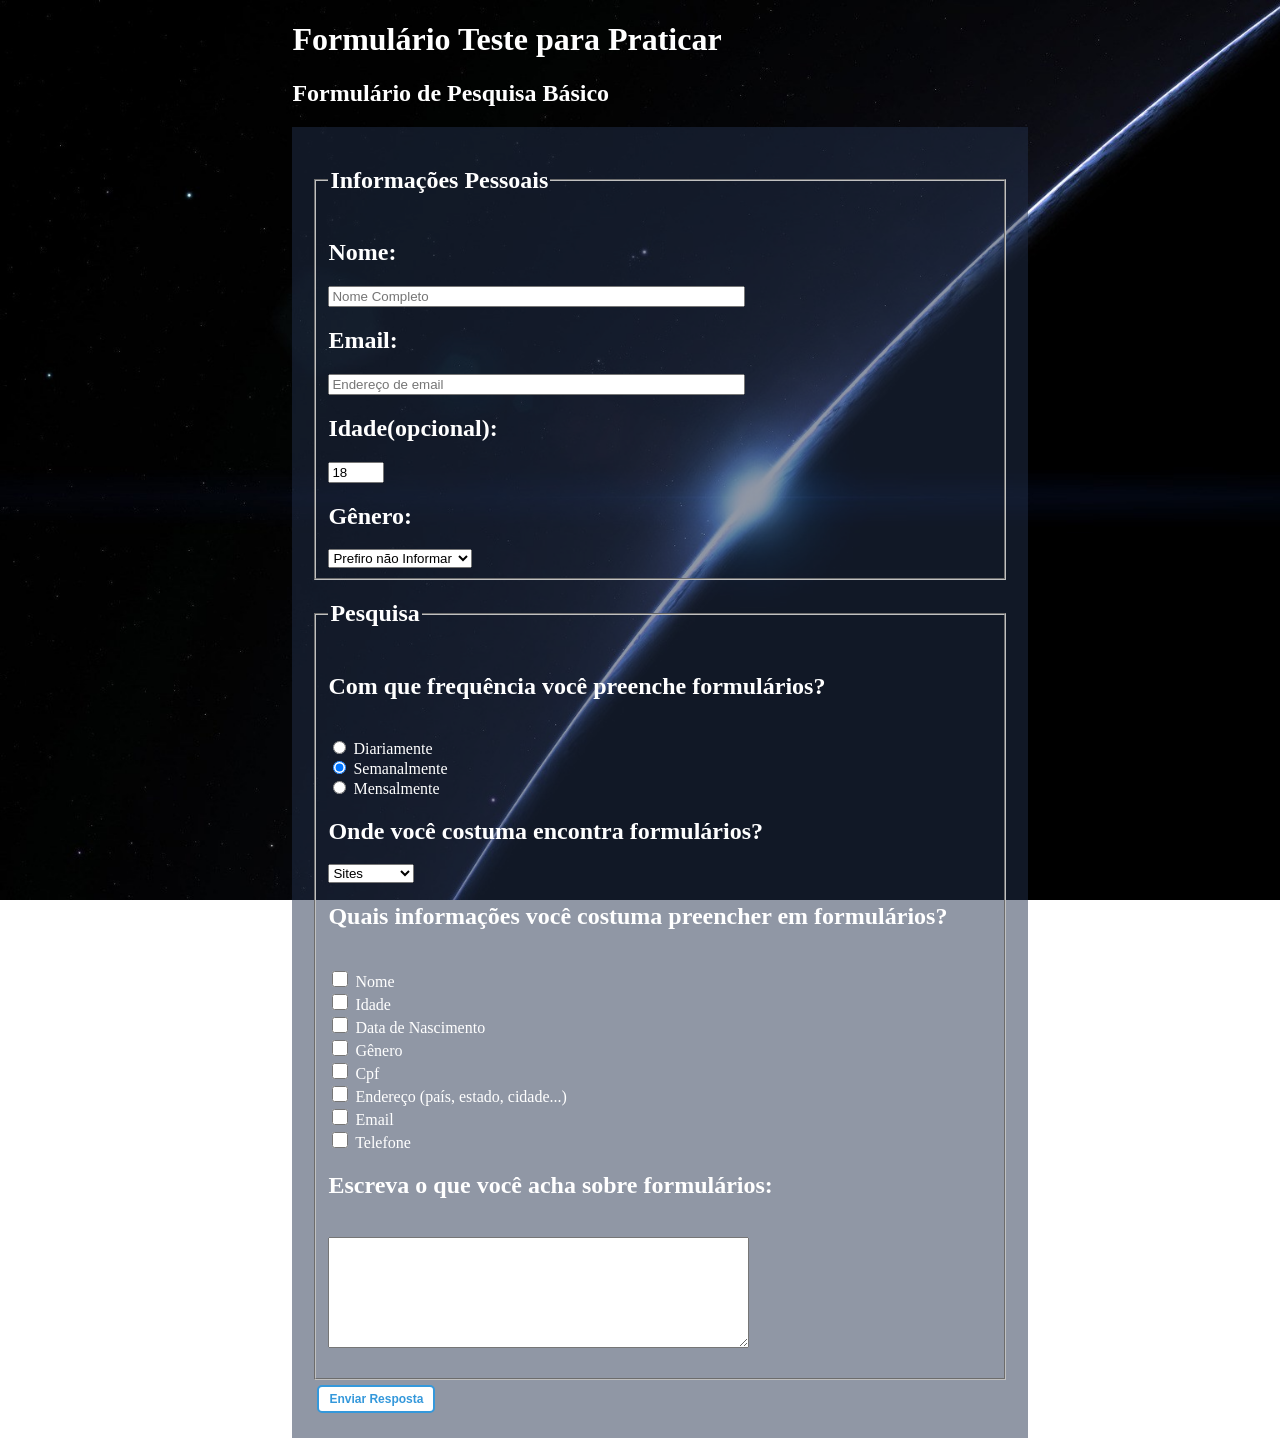
<file: Dev. Sites/Formulário Simples/index.html>
<!DOCTYPE html>
<html lang="pt-br" xmlns="http://www.w3.org/1999/html" xmlns="http://www.w3.org/1999/html">

<head>
    <meta charset="UTF-8">
    <title>Formulário</title>
    <link rel = "stylesheet" type="text/css" href="estilo/estilo.css">
</head>

<body>

<div id="interface">

    <header id="cabecalho">
        <h1>Formulário Teste para Praticar</h1>
        <h2>Formulário de Pesquisa Básico</h2>
    </header>

    <section id="corpo">

        <form>
            <fieldset>
                <legend><h1>Informações Pessoais</h1></legend>
                <p><label for ="idNome" ><h2>Nome: </h2></label> <input type="text" name ="nNome" id="idNome" placeholder="Nome Completo" maxlength="80" size="50"></p>

                <p><label for ="idEmail"><h2>Email: </h2></label> <input type="email" name ="nEmail" id="idEmail" placeholder="Endereço de email" maxlength="80" size="50"></p>

                <p><label for ="idIdade"><h2>Idade(opcional): </h2></label> <input type="number" name ="nIdade" id="idIdade" min ="16" max ="122" value ="18"></p>

                <p><label for ="idGenero"><h2>Gênero: </h2></label></p>
                    <select nome ="nGenero" id ="idGenero" >

                        <option value ="Ninformar">Prefiro não Informar</option>
                        <option value ="Mcis">Mulher cisgênero</option>
                        <option value ="Hcis">Homem cisgênero</option>
                        <option value ="Mtrans">Mulher transgênero</option>
                        <option value ="Htrans">Homem transgênero</option>
                        <option value ="Nbinario">Não Binário</option>
                        <option value ="Fluido">Fluido</option>
                        <option value ="Outrogenero">Outros</option>

                    </select>

            </fieldset>

            <fieldset>
                <legend><h1>Pesquisa</h1></legend>

                <p><h2>Com que frequência você preenche formulários? </h2> <br> <input type="radio" name="nFre" id ="idDia"> <label for ="idDia">Diariamente</label> <br> <input type="radio" name="nFre" id ="idSem" checked> <label for ="idSem">Semanalmente</label> <br> <input type="radio" name="nFre" id ="idMes"> <label for ="idMes">Mensalmente</label></p>

                <p><label for="idLocal"><h2>Onde você costuma encontra formulários? </h2></label></p>
                    <select id="idLocal" name="nLocal">
                        <option value ="Sites">Sites</option>
                        <option value ="App">Aplicativos</option>
                        <option value ="Outrolocal">Outros</option>
                    </select>

                <p><h2>Quais informações você costuma preencher em formulários? </h2> <br>
                <input type="checkbox" name="nNomecheck" id="idNomecheck" class="check"> <label for ="idNomecheck">Nome</label> <br>
                <input type="checkbox" name="nIdadecheck" id="idIdadecheck" class="check" > <label for ="idIdadecheck">Idade</label> <br>
                <input type="checkbox" name="nDatacheck" id="idDatacheck" class="check"> <label for ="idDatacheck">Data de Nascimento</label> <br>
                <input type="checkbox" name="nGenerocheck" id="idGenerocheck"class="check" > <label for ="idGenerocheck">Gênero</label> <br>
                <input type="checkbox" name="nCpfcheck" id="idCpfcheck" class="check"> <label for ="idCpfcheck">Cpf</label> <br>
                <input type="checkbox" name="nEnderecocheck" id="idEnderecocheck" class="check"> <label for ="idEnderecocheck">Endereço (país, estado, cidade...)</label> <br>
                <input type="checkbox" name="nEmailcheck" id="idEmailcheck" class="check"> <label for ="idEmailcheck">Email</label><br>
                <input type="checkbox" name="nTelefonecheck" id="idTelefonecheck" class="check"> <label for ="idTelefonecheck">Telefone</label></p>

                <p><h2>Escreva o que você acha sobre formulários: </h2><br> <textarea name="nOpiniao" id="idOpiniao" cols="50" rows="7" maxlength="250" placeholder="Escreva aqui"> </textarea></p>
            </fieldset>

            <input id="botao" type="submit" value="Enviar Resposta" name="nEnviar">

        </form>

    </section>


</div>
</body>
</html>
</file>
<file: Dev. Sites/Formulário Simples/estilo/estilo.css>
@charset "UTF-8";

body {
    background-image: url('../imagem/fundobody.jpeg');
    background-size: cover; /* Redimensiona a imagem para cobrir todo o corpo */
    background-position: center center; /* Centraliza a imagem */
    background-attachment: fixed; /* Fixa a imagem de fundo */
    font-family: Segoe Ui;

}

div#interface{
    display: block;
    color: white;
    margin: auto;
    padding: 300px, 0px;
    width: 55%;
}

header#cabecalho h1, h2 {
    color: white;
}

section#corpo {
    color: white;
    width: 100%;
    padding: 20px;
    background-color: rgba(34, 48, 77, 0.5);
}

.check {
  width: 16px;
  height: 16px;
  border: 2px solid #ccc;
  border-radius: 4px;
  cursor: pointer;
}

input#botao {
      margin: 5px;
      display: inline-block;
      padding: 5px 10px;
      font-size: 12px;
      font-weight: bold;
      text-align: right;
      text-decoration: none;
      cursor: pointer;
      border: 2px solid #3498db;
      color: #3498db;
      background-color: #ffffff;
      border-radius: 5px;
      transition: background-color 0.3s, color 0.3s;
}

input#botao:hover {
    background-color: #3498db;
      color: #ffffff;
}
</file>
